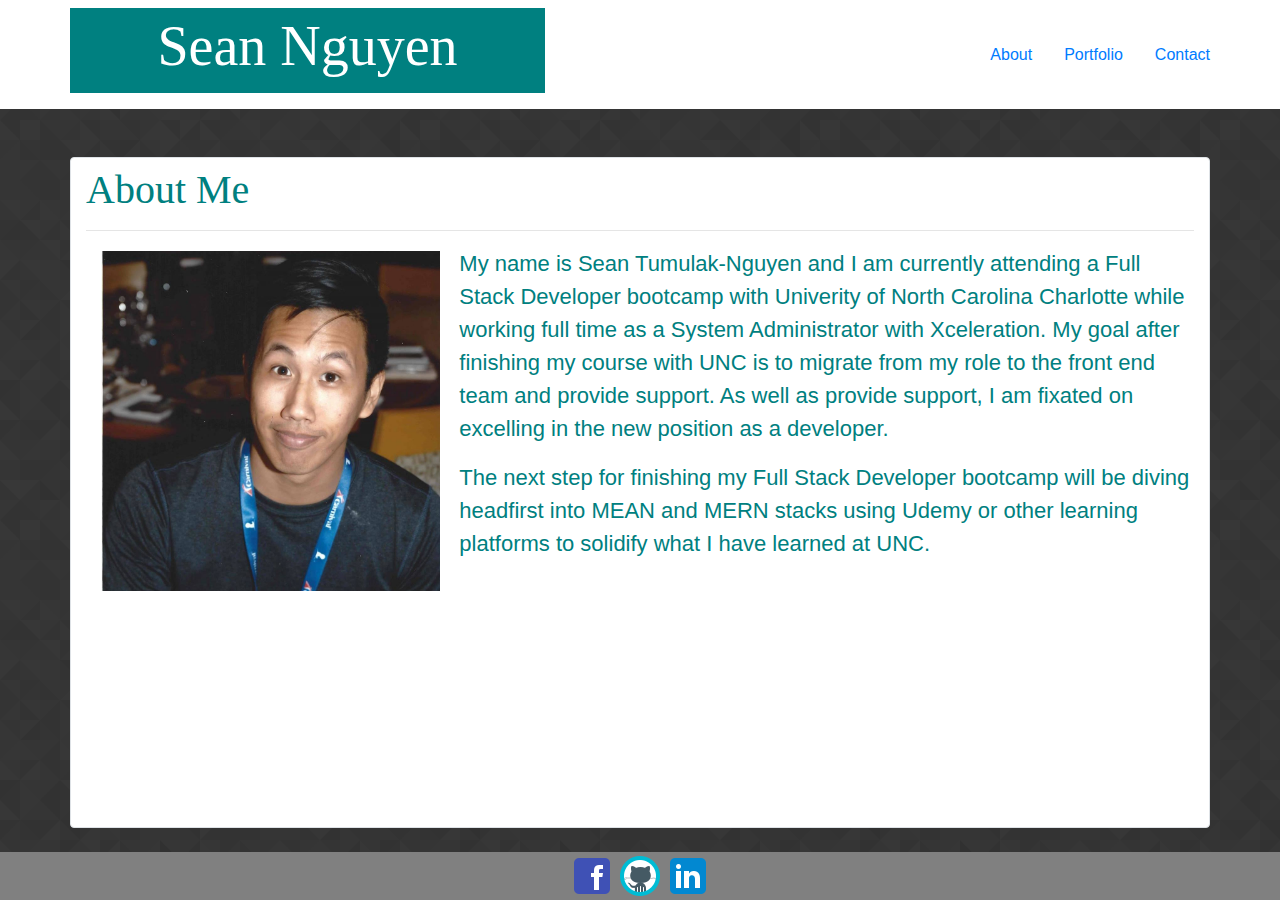
<file: index.html>
<!DOCTYPE html>
<html lang="en">

<head>
    <meta charset="UTF-8">
    <meta name="viewport" content="width=device-width, initial-scale=1.0">
    <meta http-equiv="X-UA-Compatible" content="ie=edge">

    <title>Bootstrap-Portfolio</title>
    <link rel="stylesheet" href="https://stackpath.bootstrapcdn.com/bootstrap/4.3.1/css/bootstrap.min.css"
        integrity="sha384-ggOyR0iXCbMQv3Xipma34MD+dH/1fQ784/j6cY/iJTQUOhcWr7x9JvoRxT2MZw1T" crossorigin="anonymous">
    <link rel="stylesheet" type="text/css" href="assets/css/style.css">
    <link rel="shortcut icon" href="assets/images/icons/favicon.ico">

</head>

<body>

    <header class="navbar mt-0 mb-0">
        <div class="container pl-0 pr-0">
            <span class="navbar-brand h1 col-12 col-md-5">
                <h1 class="d-flex justify-content-center display-4">Sean Nguyen</h1>
            </span>
            <nav
                class="nav-link-container col-12 col-md-5 d-flex flex-row justify-content-center justify-content-md-end pr-0">
                <a class="nav-item nav-link active" href="index.html">About</a>
                <a class="nav-item nav-link active" href="portfolio.html">Portfolio</a>
                <a class="nav-item nav-link active" href="contact.html">Contact</a>
            </nav>
        </div>
    </header>

    <main class="content container mt-5 pt-2 border rounded">
        <section class="h1 container mb-0 pl-0">About Me</section>
        <hr>
        <section class="row">
            <section class="col-12">
                <img class="col-6 col-md-4 col-xl-4 image-fluid mt-1 mb-1 mr-1 float-left"
                    src="assets/images/profilePic.jpg">
                <p>My name is Sean Tumulak-Nguyen and I am currently attending a Full Stack Developer bootcamp with Univerity of North Carolina Charlotte while working full time as a System Administrator with Xceleration. My goal after finishing my course with UNC is to migrate from my role to the front end team and provide support. As well as provide support, I am fixated on excelling in the new position as a developer.</p>
                <p>The next step for finishing my Full Stack Developer bootcamp will be diving headfirst into MEAN and MERN stacks using Udemy or other learning platforms to solidify what I have learned at UNC.</p>
            </section>
    </main>

    <footer class="footer d-flex justify-content-center h3 mt-4 mb-0">
            <a href="https://www.facebook.com/juwami">
                <img src="./assets/images/icons/icons8-facebook-old-48.png">
            </a>
            <a href="https://github.com/Juwami">
                <img src='./assets/images/icons/icons8-github-48.png'>
            </a>
            <a href="https://www.linkedin.com/in/seannguyenf/">
                <img src="./assets/images/icons/icons8-linkedin-48.png">
            </a>
        </footer>

</body>

</html>
</file>
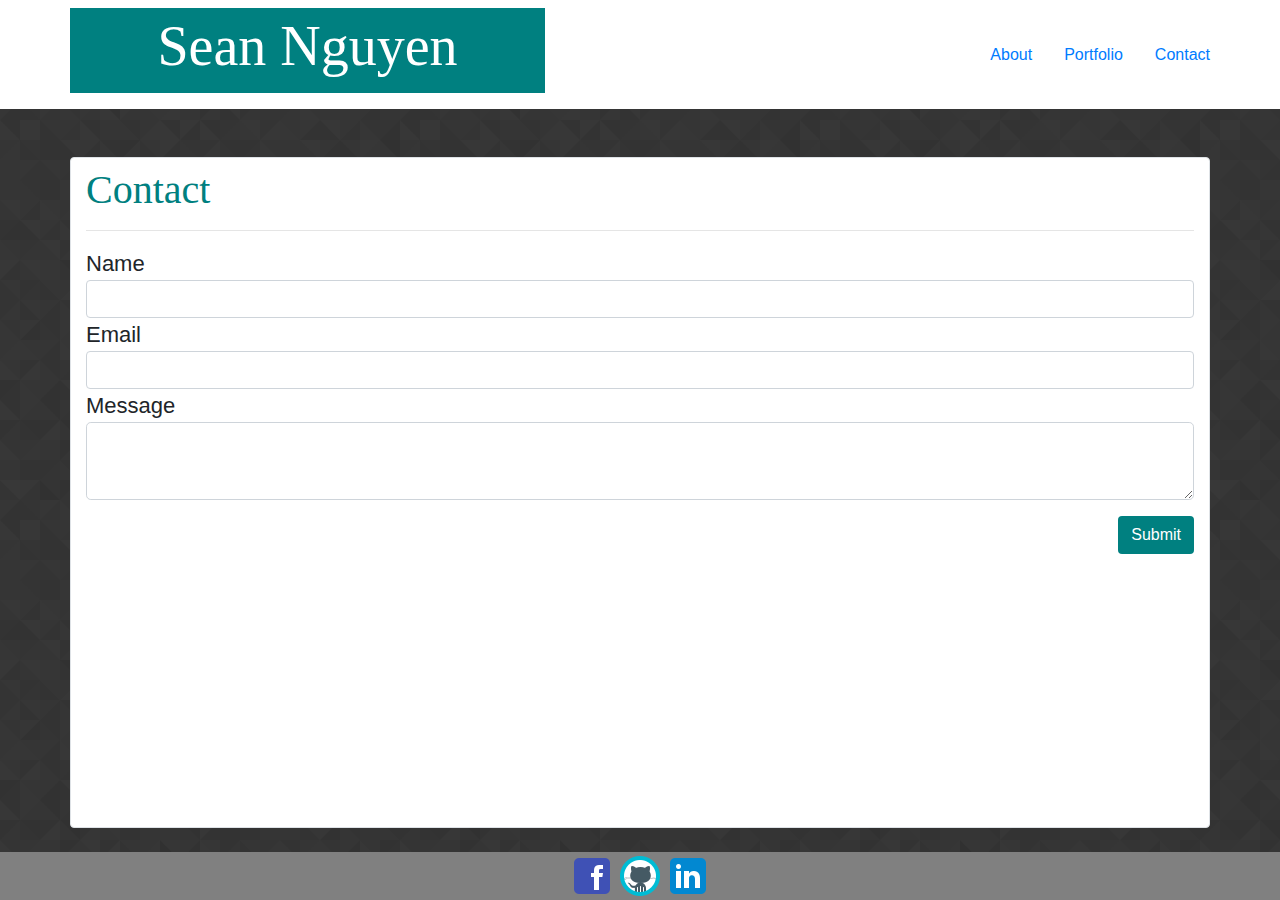
<file: contact.html>
<!DOCTYPE html>
<html lang="en">

<head>
    <meta charset="UTF-8">
    <meta name="viewport" content="width=device-width, initial-scale=1.0">
    <meta http-equiv="X-UA-Compatible" content="ie=edge">
    <title>Bootstrap-Portfolio</title>
    <link rel="stylesheet" href="https://stackpath.bootstrapcdn.com/bootstrap/4.3.1/css/bootstrap.min.css"
        integrity="sha384-ggOyR0iXCbMQv3Xipma34MD+dH/1fQ784/j6cY/iJTQUOhcWr7x9JvoRxT2MZw1T" crossorigin="anonymous">
    <link rel="stylesheet" href="assets/css/style.css">
    <link rel="shortcut icon" href="assets/images/icons/favicon.ico">

</head>

<body>

    <header class="navbar mt-0 mb-0">
        <div class="container pl-0 pr-0">
            <span class="navbar-brand h1 col-12 col-md-5">
                <h1 class="d-flex justify-content-center display-4">Sean Nguyen</h1>
            </span>
            <nav
                class="nav-link-container col-12 col-md-5 d-flex flex-row justify-content-center justify-content-md-end pr-0">
                <a class="nav-item nav-link active" href="index.html">About</a>
                <a class="nav-item nav-link active" href="portfolio.html">Portfolio</a>
                <a class="nav-item nav-link active" href="contact.html">Contact</a>
            </nav>
        </div>
    </header>

    <main class="content container mt-5 pt-2 border rounded">
        <section class="h1 container mb-0 pl-0">
            Contact
        </section>
        <hr>
        <section class="row">
            <form class="col-12">
                <header class='contact-form'>Name</header>
                <div class="input-group">
                    <input class="form-control">
                </div>
                <header class='contact-form'>Email</header>
                <div class="input-group">
                    <input class="form-control">
                </div>
                <header class='contact-form'>Message</header>
                <div class="input-group-lg">
                    <textarea class="form-control"></textarea>
                </div>
                <input class="btn btn-lg-primary mt-3 float-right mb-3" type="button" value="Submit">
            </form>
        </section>
        </section>
    </main>

    <footer class="footer d-flex justify-content-center h3 mt-4 mb-0">
        <a href="https://www.facebook.com/juwami">
            <img src="./assets/images/icons/icons8-facebook-old-48.png">
        </a>
        <a href="https://github.com/Juwami">
            <img src='./assets/images/icons/icons8-github-48.png'>
        </a>
        <a href="https://www.linkedin.com/in/seannguyenf/">
            <img src="./assets/images/icons/icons8-linkedin-48.png">
        </a>
    </footer>

</body>

</html>
</file>
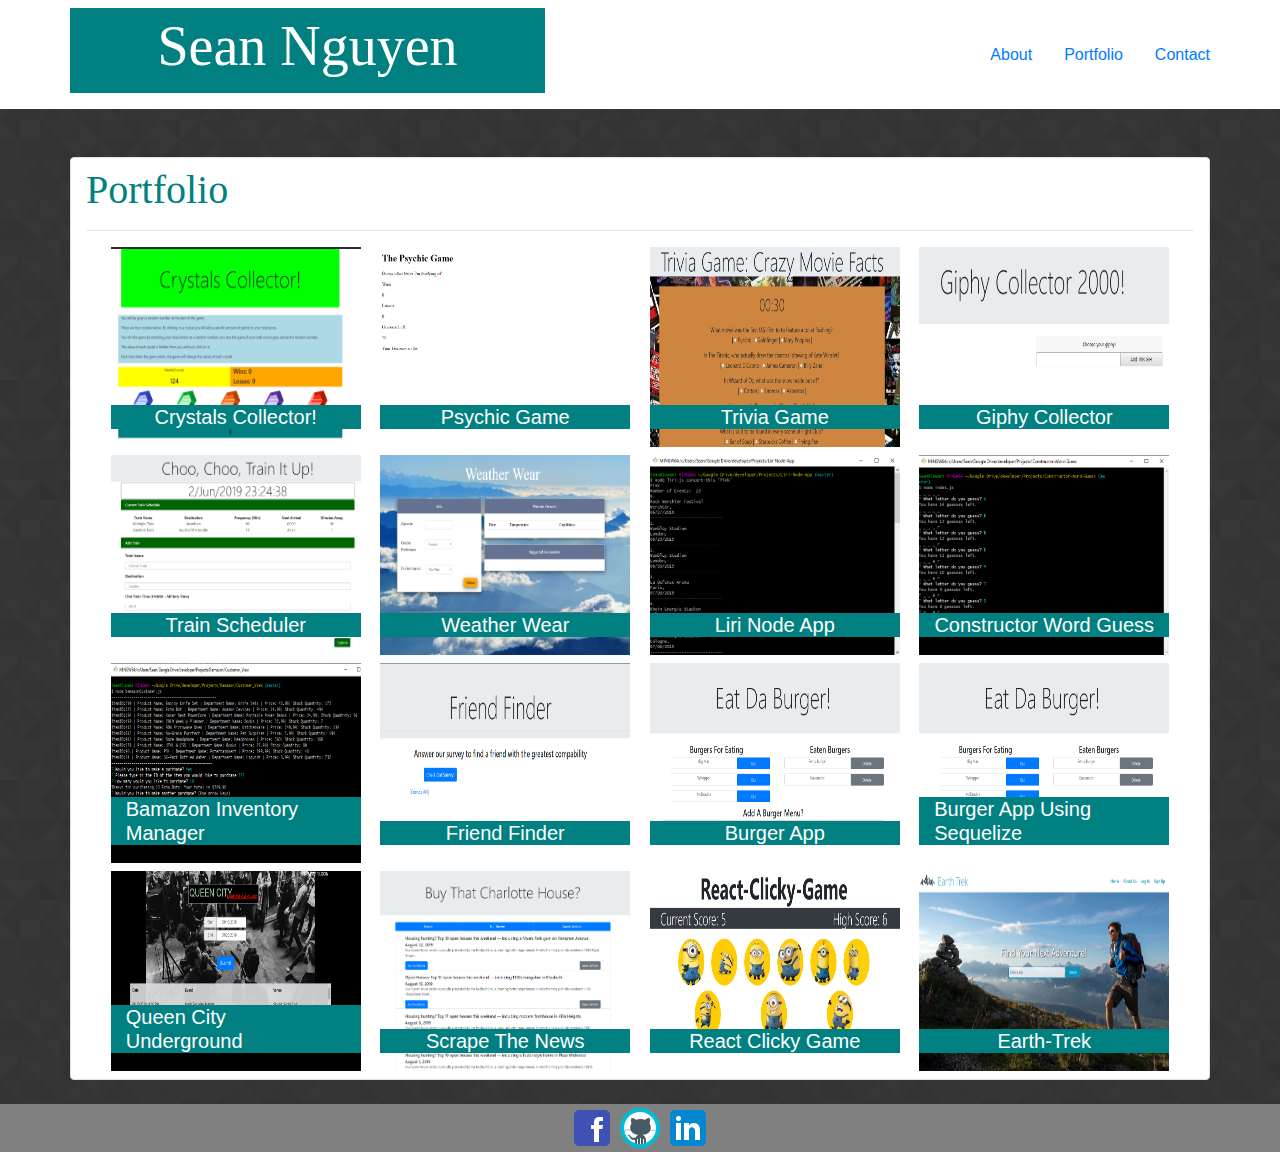
<file: portfolio.html>
<!DOCTYPE html>
<html lang="en">

<head>
    <meta charset="UTF-8">
    <meta name="viewport" content="width=device-width, initial-scale=1.0">
    <meta http-equiv="X-UA-Compatible" content="ie=edge">
    <title>Bootstrap-Portfolio</title>
    <link rel="stylesheet" href="https://stackpath.bootstrapcdn.com/bootstrap/4.3.1/css/bootstrap.min.css"
        integrity="sha384-ggOyR0iXCbMQv3Xipma34MD+dH/1fQ784/j6cY/iJTQUOhcWr7x9JvoRxT2MZw1T" crossorigin="anonymous">
    <link rel="stylesheet" href="assets/css/style.css">
    <link rel="shortcut icon" href="assets/images/icons/favicon.ico">

</head>

<body>

    <header class="navbar mt-0 mb-0">
        <div class="container pl-0 pr-0">
            <span class="navbar-brand h1 col-12 col-md-5">
                <h1 class="d-flex justify-content-center display-4">Sean Nguyen</h1>
            </span>
            <nav
                class="nav-link-container col-12 col-md-5 d-flex flex-row justify-content-center justify-content-md-end pr-0">
                <a class="nav-item nav-link active" href="index.html">About</a>
                <a class="nav-item nav-link active" href="portfolio.html">Portfolio</a>
                <a class="nav-item nav-link active" href="contact.html">Contact</a>
            </nav>
        </div>
    </header>

    <div class='content'>

        <main class=" container mt-5 pt-2 border rounded">
            <section class="h1 mb-0 pl-0">Portfolio</section>
            <hr>
            <section class="container d-flex flex-column flex-md-row flex-wrap justify-content-md-around">
                <div class="position-relative mx-auto mb-2">
                    <a href="https://juwami.github.io/Unit-4-Game/">
                        <img class="portfolioImages" src="assets/images/crystals_collector.png">
                        <div class="d-flex position-absolute col-12 justify-content-center h5">
                            <span>Crystals Collector!</span>
                        </div>
                    </a>
                </div>
                <div class="position-relative mx-auto mb-2">
                    <a href="https://juwami.github.io/Psychic-Game/">
                        <img class="portfolioImages" src="assets/images/psychic_game.png">
                        <div class="d-flex position-absolute col-12 justify-content-center h5">
                            <span>Psychic Game</span>
                        </div>
                    </a>
                </div>
                <div class="position-relative mx-auto mb-2">
                    <a href="https://juwami.github.io/TriviaGame/">
                        <img class="portfolioImages" src="assets/images/trivia_game.png">
                        <div class="d-flex position-absolute col-12 justify-content-center h5">
                            <span>Trivia Game</span>
                        </div>
                    </a>
                </div>
                <div class="position-relative mx-auto mb-2">
                    <a href="https://juwami.github.io/GiphyCollector/">
                        <img class="portfolioImages" src="assets/images/giphy_collector.png">
                        <div class="d-flex position-absolute col-12 justify-content-center h5">
                            <span>Giphy Collector</span>
                        </div>
                    </a>
                </div>
                <div class="position-relative mx-auto mb-2">
                    <a href="https://juwami.github.io/Train-Scheduler/">
                        <img class="portfolioImages" src="assets/images/train-scheduler.png">
                        <div class="d-flex position-absolute col-12 justify-content-center h5">
                            <span>Train Scheduler</span>
                        </div>
                    </a>
                </div>
                <div class="position-relative mx-auto mb-2">
                    <a href="https://juwami.github.io/Weather-Wear/">
                        <img class="portfolioImages" src="assets/images/weather_wear.png">
                        <div class="d-flex position-absolute col-12 justify-content-center h5">
                            <span>Weather Wear</span>
                        </div>
                    </a>
                </div>
                <div class="position-relative mx-auto mb-2">
                    <a href="https://github.com/Juwami/Liri-Node-App">
                        <img class="portfolioImages" src="assets/images/liri_node_app.png">
                        <div class="d-flex position-absolute col-12 justify-content-center h5">
                            <span>Liri Node App</span>
                        </div>
                    </a>
                </div>
                <div class="position-relative mx-auto mb-2">
                    <a href="https://github.com/Juwami/Constructor-Word-Guess">
                        <img class="portfolioImages" src="assets/images/constructor_word_guess.png">
                        <div class="d-flex position-absolute col-12 justify-content-center h5">
                            <span>Constructor Word Guess</span>
                        </div>
                    </a>
                </div>
                <div class="position-relative mx-auto mb-2">
                    <a href="https://github.com/Juwami/Bamazon">
                        <img class="portfolioImages" src="assets/images/bamazon.png">
                        <div class="d-flex position-absolute col-12 justify-content-center h5">
                            <span>Bamazon Inventory Manager</span>
                        </div>
                    </a>
                </div>
                <div class="position-relative mx-auto mb-2">
                    <a href="https://juwami-friend-finder.herokuapp.com/">
                        <img class="portfolioImages" src="assets/images/friend_finder.png">
                        <div class="d-flex position-absolute col-12 justify-content-center h5">
                            <span>Friend Finder</span>
                        </div>
                    </a>
                </div>
                <div class="position-relative mx-auto mb-2">
                    <a href="https://juwami-scraping-the-news.herokuapp.com/">
                        <img class="portfolioImages" src="assets/images/burger.png">
                        <div class="d-flex position-absolute col-12 justify-content-center h5">
                            <span>Burger App</span>
                        </div>
                    </a>
                </div>
                <div class="position-relative mx-auto mb-2">
                    <a href="https://vast-garden-96293.herokuapp.com/">
                        <img class="portfolioImages" src="assets/images/burger.png">
                        <div class="d-flex position-absolute col-12 justify-content-center h5">
                            <span>Burger App Using Sequelize</span>
                        </div>
                    </a>
                </div>
                <div class="position-relative mx-auto mb-2">
                    <a href="https://juwami-queen-city-underground.herokuapp.com/">
                        <img class="portfolioImages" src="assets/images/QCUnderground.png">
                        <div class="d-flex position-absolute col-12 justify-content-center h5">
                            <span>Queen City Underground</span>
                        </div>
                    </a>
                </div>
                <div class="position-relative mx-auto mb-2">
                    <a href="https://git.heroku.com/juwami-scraping-the-news.git">
                        <img class="portfolioImages" src="assets/images/scrape_the_news.png">
                        <div class="d-flex position-absolute col-12 justify-content-center h5">
                            <span>Scrape The News</span>
                        </div>
                    </a>
                </div>
                <div class="position-relative mx-auto mb-2">
                    <a href="https://git.heroku.com/juwami-react-clicky-game.git">
                        <img class="portfolioImages" src="assets/images/react-clicky-game.png">
                        <div class="d-flex position-absolute col-12 justify-content-center h5">
                            <span>React Clicky Game</span>
                        </div>
                    </a>
                </div>
                <div class="position-relative mx-auto mb-2">
                    <a href="https://earth-trek.herokuapp.com">
                        <img class="portfolioImages" src="assets/images/earth-trek.png">
                        <div class="d-flex position-absolute col-12 justify-content-center h5">
                            <span>Earth-Trek</span>
                        </div>
                    </a>
                </div>
            </section>
        </main>
    </div>

    <footer class="footer d-flex justify-content-center h3 mt-4 mb-0">
        <a href="https://www.facebook.com/juwami">
            <img src="./assets/images/icons/icons8-facebook-old-48.png">
        </a>
        <a href="https://github.com/Juwami">
            <img src='./assets/images/icons/icons8-github-48.png'>
        </a>
        <a href="https://www.linkedin.com/in/seannguyenf/">
            <img src="./assets/images/icons/icons8-linkedin-48.png">
        </a>
    </footer>

</body>

</html>
</file>
<file: assets/css/style.css>
.h1,
.h2 {
    font-family: 'Georgia', Times, 'Times New Roman', serif;
}

p,
.nav-item {
    font-family: 'Arial', 'Helvetica Neue', Helvetica, sans-serif;
}

p {
    font-size: 22px;
    color: teal;
}

.navbar-brand.h1 {
    background-color: teal;
    color: white;
}

.h1 {
    color: teal;
}

html {
    height: 100%;
}

body {
    background-image: url(../images/prism.png);
    height: 100%;
    display: flex;
    flex-direction: column;
}

.container {
    background-color: white;
}

.navbar {
    background-color: white;
}

.nav-link-container .nav-item:last-child {
    padding-right: 0;
}

.btn {
    background-color: teal;
    color: white;
}

.position-absolute {
    background-color: teal;
    color: white;
    bottom: 10px;
}

.fixed-bottom {
    background-color: grey;
    color: white;
}

.portfolioImages {
    height: 200px;
    width: 250px;
}

.contact-form {
    font-size: 22px;
}

.content {
    flex: 1 0 auto;
}

.footer {
    background-color: grey;
    color: white;
    flex-shrink: 0;
}
</file>
